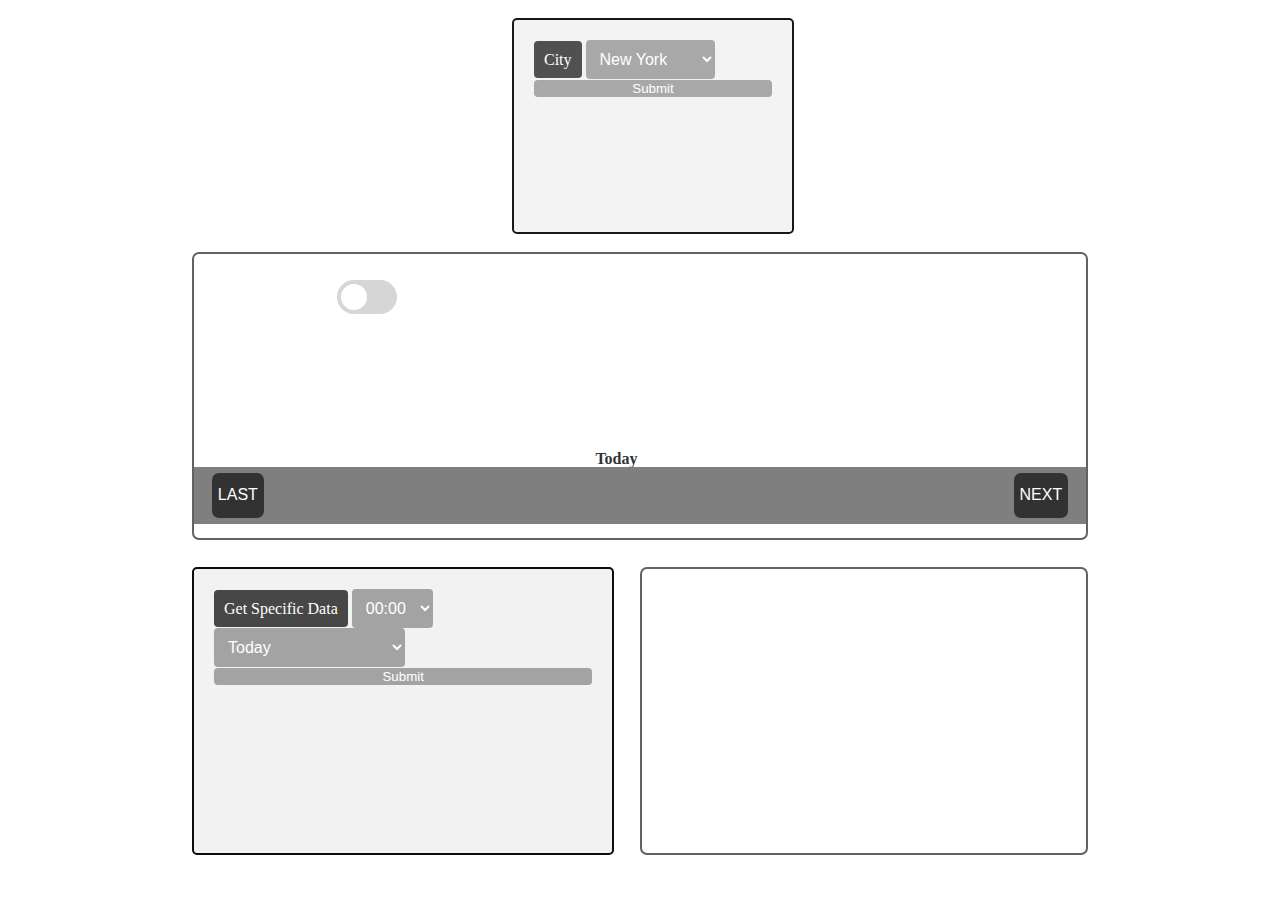
<file: index-v2.html>
<!DOCTYPE html>
<html>
  <head>
    <meta charset="UTF-8">
    <title>WeatherApp</title>
    <link rel="stylesheet" type="text/css" href="style.css"/>
    <link rel="icon" type="image/x-icon" href="weatherAppPhotos/favicon.png">
  </head>

  <body>
    <div id="lighten"></div>
    <div id="backgroundCover"></div>
    <div id="cityFormDiv">
      <form id="cityForm">
        <label id="cityLabel">City</label>
        <select id="city">
          <option value="newYork">New York</option>
          <option value="washington">Washington</option>
          <option value="sacramento">Sacramento</option>
          <option value="losAngeles">Los Angeles</option>
          <option value="chicago">Chicago</option>
          <option value="houston">Houston</option>
          <option value="phoenix">Phoenix</option>
          <option value="philadelphia">Philadelphia</option>
        </select>
        <input type="submit" value="Submit" id="citySubmit">
      </form>
    </div>
    <div id="hourFormDiv">
      <form id="submit">
        <label id='hourLabel'>Get Specific Data</label>
        <select id="hour">
          <option value="00:00">00:00</option>
          <option value="01:00">01:00</option>
          <option value="02:00">02:00</option>
          <option value="03:00">03:00</option>
          <option value="04:00">04:00</option>
          <option value="05:00">05:00</option>
          <option value="06:00">06:00</option>
          <option value="07:00">07:00</option>
          <option value="08:00">08:00</option>
          <option value="09:00">09:00</option>
          <option value="10:00">10:00</option>
          <option value="11:00">11:00</option>
          <option value="12:00">12:00</option>
          <option value="13:00">13:00</option>
          <option value="14:00">14:00</option>
          <option value="15:00">15:00</option>
          <option value="16:00">16:00</option>
          <option value="17:00">17:00</option>
          <option value="18:00">18:00</option>
          <option value="19:00">19:00</option>
          <option value="20:00">20:00</option>
          <option value="21:00">21:00</option>
          <option value="22:00">22:00</option>
          <option value="23:00">23:00</option>
        </select>
        <select id="day">
          <option value="0">Today</option>
          <option value="1">Tomorrow</option>
          <option id="feThree" value="2">Two days from now</option>
          <option id="feFour" value="3">Three days from now</option>
          <option id="feFive" value="4">Four days from now</option>
          <option id="feSix" value="5">Five days from now</option>
          <option id="feSeven" value="6">Six days from now</option>
        </select>

        <input type="submit" value="Submit" id="hourSubmit">
      </form>
    </div>

    <div id="formOutput">
      <label id="switchTwo" style="visibility: hidden">
        <input type="checkbox" id="slider2">
        <span class="slider round"></span>
      </label>
        <h1 id="formTemp"></h1>
        <h3 id="formHumid"></h3>
        <h4 id="formRain"></h4>
        <h4 id="formWind"></h4>
    </div>

    <div id="currentDay">
      <h5 id="greeting"></h5>
      <label id="switchOne">
        <input type="checkbox" id="slider">
        <span class="slider round"></span>
      </label>

      <h1 id="currentTemp"></h1>
      <h4 id="currentHumid"></h4>
      <h4 id="currentRain"></h4>
      <h4 id="currentWind"></h4>

      <h2 id="whatDay">Today</h2>

      <div id="hourly">
        <ul id="hourLst">
          <li class='hourList'></li>
          <li class='hourList'></li>
          <li class='hourList'></li>
          <li class='hourList'></li>
          <li class='hourList'></li>
          <li class='hourList'></li>
        </ul>
        <ul id="tempLst">
          <li class='list' id="hourOne"></li>
          <li class='list' id="hourTwo"></li>
          <li class='list' id="hourThree"></li>
          <li class='list' id="hourFour"></li>
          <li class='list' id="hourFive"></li>
          <li class='list' id="hourSix"></li>
        </ul>
        <button id="nextSix">NEXT</button>
        <button id="lastSix">LAST</button>
      </div>
    </div>
    
    <script src="index.js"></script>
  </body>

</html>
</file>
<file: style.css>
body {
    background-position-x: center;
    background-position-y: top;
    background-size: cover;
}

#lighten {
    opacity: .5;
    
    position:absolute;
    top:0px;
    right:0px;
    bottom:0px;
    left:0px;
}

#backgroundCover {
    position: absolute;
    top:0px;
    right:12%;
    bottom:0px;
    left:12%;
    opacity: 1;
    background-position-x: center;
    background-position-y: top;
    background-size: cover;
}


#currentDay {
    background-color: rgb(255, 255, 255);
    position:absolute;
    top: 28%;
    right:15%;
    bottom:40%;
    left:15%;
    border-radius: 7px;
    border-style: solid;
    border-width: 2px;
    border-color: rgb(59, 59, 59);
    opacity: 0.8;
}

#hourly {
    background-color: rgb(96, 96, 96);
    position: absolute;
    top:75%;
    right:0px;
    bottom:5%;
    left:0px;
    

}

#nextSix {
    position: absolute;
    top: 10%;
    right: 2%;
    bottom: 10%;
    background-color: black;
    border: none;
    color: white;
    /* padding: 15px 32px; */
    text-align: center;
    text-decoration: none;
    display: inline-block;
    font-size: 16px;
    border-radius: 7px;
    cursor: pointer;
}

#lastSix {
    position: absolute;
    top: 10%;
    left: 2%;
    bottom: 10%;
    background-color: black;
    border: none;
    color: white;
    /* padding: 15px 32px; */
    text-align: center;
    text-decoration: none;
    display: inline-block;
    font-size: 16px;
    border-radius: 7px;
    cursor: pointer;
}

/* #cityForm {
}
#submit {
} */

#formOutput {
    background-color:white;
    position:absolute;
    top:63%;
    right:15%;
    bottom:5%;
    left:50%;
    border-radius: 7px;
    border-style: solid;
    border-width: 2px;
    border-color: rgb(59, 59, 59);
    opacity: 0.8;
}

/* label {
}   */


h1 {
    text-align: left;
    margin-left: 20px;

}

h2 {
    position:absolute;
    bottom: 20%;
    left: 45%;
    font-size: medium;
}

h3 {
    margin-left: 20px;
}

#currentTemp {
    position:absolute;
    top: 5%;
    left: 2%;
}

#currentHumid {
    position:absolute;
    left: 3%;
    top: 34%
}

#currentWind {
    position:absolute;
    left: 79%;
    top: 34%
}

#currentRain {
    position:absolute;
    left: 39%;
    top: 34%
}

#greeting {
    position: absolute;
    right: 2%;
    top: 8%;
    font-size:xx-large;
}

#newsHeader {
    position: absolute;
    left: 41%;
    right: 3%;
    top: 0%;
    font-size: larger;
}
.newsLst {
    font-size: medium;
}

#topLine {
    border-top: 2px solid rgb(130, 130, 130);
    position:relative;
    top:15%;
}

#bottomLine {
    border-top: 2px solid white;
    position:relative;
    top:20%;
}


#hourLst {
    position:absolute;
    top:5%;   
    left:15%;
    right: 14%;
}

#tempLst {
    position:absolute;
    top:45%;
    left:15%;
    right: 14%;
}

.list {
    display: inline;
    color: rgb(255, 255, 255);
    padding: 5.08%;
}

.hourList {
    display: inline;
    color: rgb(153, 176, 161);
    padding: 4.88%;
}

#hourSubmit {
    width: 100%;
    background-color: #9f9f9f;
    color: white;
    /* padding: 14px 20px;
    margin: 8px 0; */
    border: none;
    position:inherit;
    border-radius: 4px;
    cursor: pointer;
}

#formTemp { 
    position:absolute;  
    top: 7%;    
    left: 4%;   
}   
#formRain { 
    position: absolute; 
    top: 55%;   
    left: 6%;   
}   
#formHumid {    
    position: absolute; 
    top: 35%;   
    left: 6%;   
}   
#formWind { 
    position: absolute; 
    top: 75%;   
    left: 6%;   
}   

#hourFormDiv {
    border-radius: 5px;
    background-color: #f2f2f2;
    padding: 20px;
    position:absolute;
    top:63%;
    left:15%;
    right: 52%;
    bottom: 5%;
    border-width: 2px;
    border-style: solid;
    opacity: .95;
}

#citySubmit {
    width: 100%;
    background-color: #9f9f9f;
    color: white;
    /* padding: 14px 20px; */
    /* margin: 8px 0; */
    border: none;
    border-radius: 4px;
    cursor: pointer;
}

#cityFormDiv {
    border-radius: 5px;
    background-color: #f2f2f2;
    padding: 20px;
    position:absolute;
    top:2%;
    left:40%;
    bottom: 74%;
    border-width: 2px;
    border-style: solid;
    opacity: .9;
}

#city, #hour, #day {
    font-size: 16px;
    padding: 10px 10px;
    border: none;
    border-radius: 4px;
    background-color: #9f9f9f;
    color: white;
}

#cityLabel, #hourLabel {
    font-size: 16px;
    padding: 10px 10px;
    border: none;
    border-radius: 4px;
    background-color: #3e3e3e;
    color: white;
}


#switchOne {
    position: absolute;
    top: 9%;    
    left: 16%;
    display: inline-block;
    width: 60px;
    height: 34px;
}

#switchTwo {
    position: absolute;
    top: 11%;   
    left: 32%;
    display: inline-block;
    width: 60px;
    height: 34px;
}
  
/* Hide default HTML checkbox */
#slider {
    opacity: 0;
    width: 0;
    height: 0;
}
#slider2 {
    opacity: 0;
    width: 0;
    height: 0;
}

/* The slider */
.slider {
    position: absolute;
    cursor: pointer;
    top: 0;
    left: 0;
    right: 0;
    bottom: 0;
    background-color: #ccc;
    -webkit-transition: .4s;
    transition: .4s;
}

.slider:before {
    position: absolute;
    content: "";
    height: 26px;
    width: 26px;
    left: 4px;
    bottom: 4px;
    background-color: white;
    -webkit-transition: .4s;
    transition: .4s;
    visibility: visible; 
    /* make sure visibility belongs */
}

input:checked + .slider {
    background-color: #2196F3;
}

input:focus + .slider {
    box-shadow: 0 0 1px #2196F3;
}

input:checked + .slider:before {
    -webkit-transform: translateX(26px);
    -ms-transform: translateX(26px);
    transform: translateX(26px);
}

/* Rounded sliders */
.slider.round {
    border-radius: 34px;
}

.slider.round:before {
    border-radius: 50%;
}
</file>
